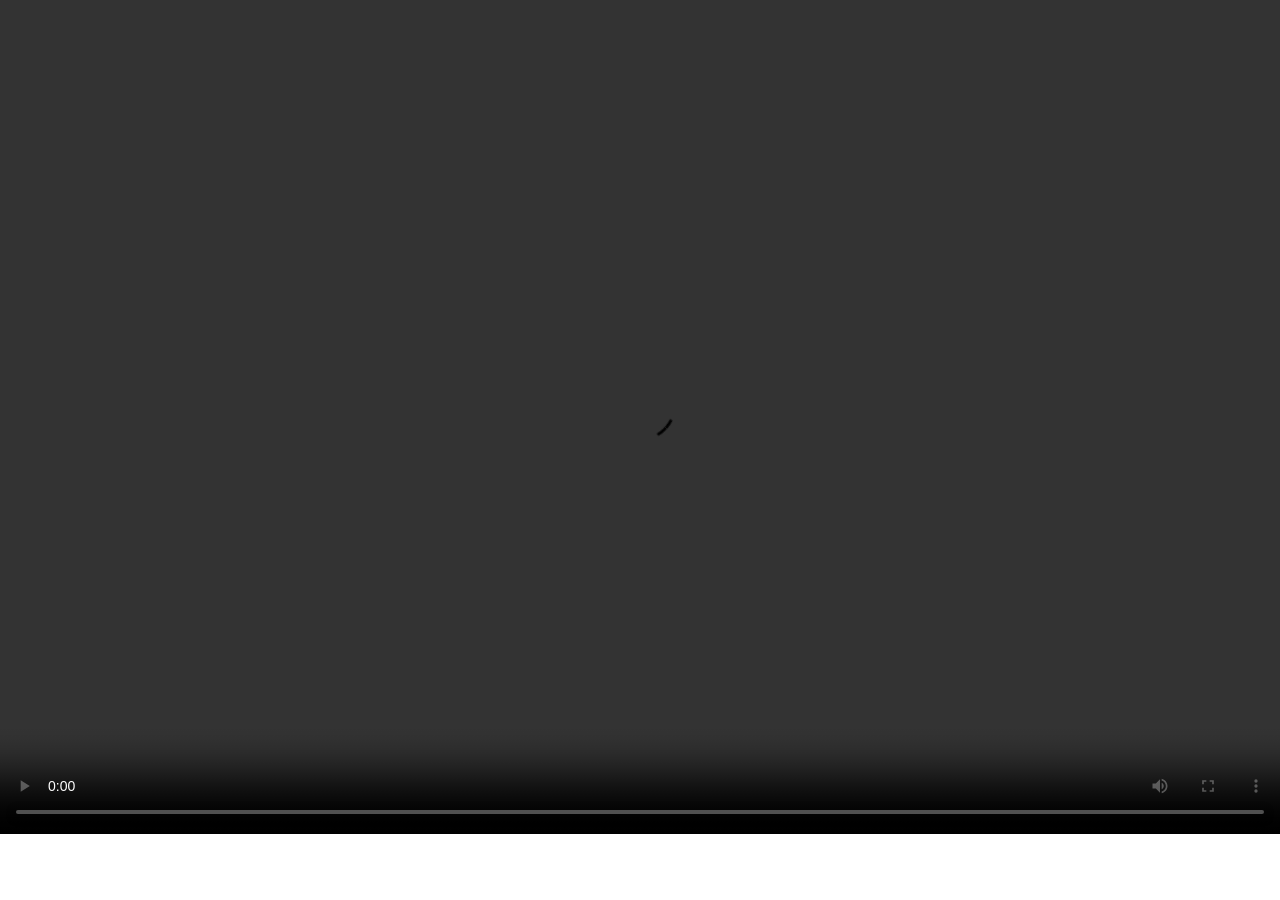
<file: pages/_menu_panel.html>
<!DOCTYPE html>
<html lang="en">
<head>
    <meta charset="UTF-8">
    <meta name="viewport" content="width=device-width, initial-scale=1.0">
    <title>Menu Panel</title>

    <style>
        ::-webkit-scrollbar {
            width: 0px;
        }

        @font-face {
            font-family: "hk4e";
            src: url("../fonts/hk4e_zh-cn.ttf");
        }

        * {
            margin: 0px;
        }

        .menu-panel-body {
            overflow: hidden;
            width: 100%;
            height: 100%;

            background-color: black;
        }

        .menu-panel-img {
            width: 100%;
            height: 100%;
            
            opacity: 0.5;

            object-fit: cover;

            transition-property: all;
            transition-duration: 0.5s;
        }

        .menu-panel-img:hover {
            scale: 1.05;
            opacity: 0.7;
        }

        #__video_char_demo {
            z-index: 999;
            height: 100%;
            width: 100%;
        }
    </style>
</head>
<body>
    <div class="menu-panel-body" id="__panel_body">
        <video id="__video_char_demo" controlslist="nodownload" controls src="https://uploadstatic.mihoyo.com/hk4e/upload/officialsites/202010/可莉game_1603073107_8874.mp4"></video>
    </div>
    
    <script>
        window.onload = () => {
            settingBody();
        };

        window.onresize = () => {
            settingBody();
        }

        function settingBody() {
            console.log('menu panel setting: ' + window.innerWidth + 'x' + window.innerHeight);

            var body = document.getElementById('__panel_body');
            var video = document.getElementById('__video_char_demo');

            var box_height = window.innerHeight - 66;

            body.style.height = box_height + 'px';
            body.style.width = window.innerWidth + 'px';
            video.style.height = box_height + 'px';
            video.style.width = window.innerWidth + 'px';
        }
    </script>
</body>
</html>
</file>
